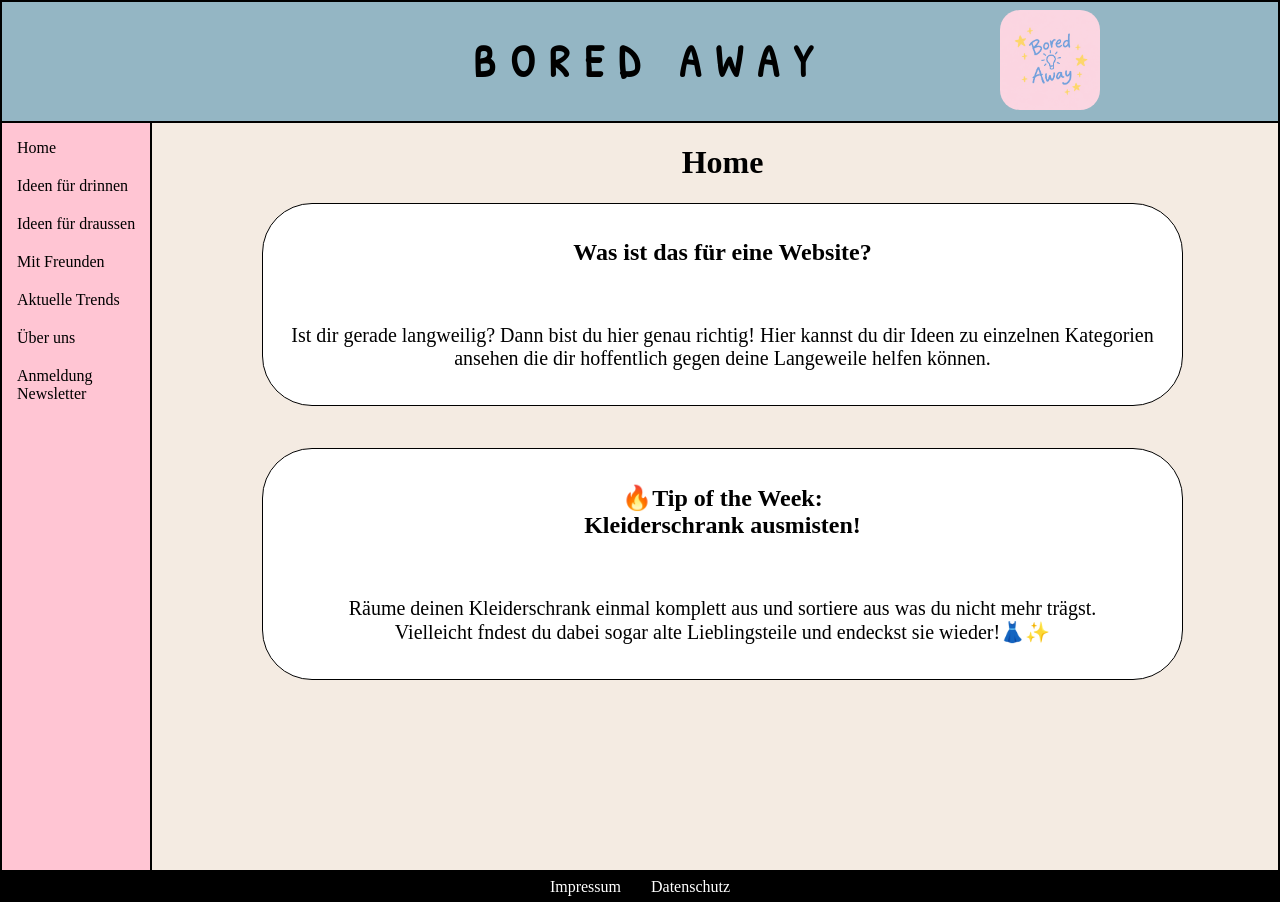
<file: index.html>
<!DOCTYPE html>
<html lang="de">

<head>
    <meta charset="UTF-8">
    <meta name="viewport" content="width=device-width, initial-scale=1.0">

    <link rel="icon" type="image/x-icon" href="Logo.png">

    <link rel="preconnect" href="https://fonts.googleapis.com">
    <link rel="preconnect" href="https://fonts.gstatic.com" crossorigin>
    <link href="https://fonts.googleapis.com/css2?family=Chewy&family=Molle:ital@1&family=Patrick+Hand&display=swap"
        rel="stylesheet">

    <link rel="stylesheet" href="CSS-Sheets/style.css">
    <link rel="stylesheet" href="/CSS-Sheets/style.css">
    <link rel="stylesheet" href="CSS-Sheets/media.css">
    <title>BoredAway</title>
</head>

<body>
    <div>
        <div class="container">

            <header class="header items">
                <h1 class="title" >BORED AWAY</h1>
                <img class ="img" src="Logo.png" alt="Logo von unserer Website."/>
            </header>
            <nav class="nav items">
                <div>
                    <p><a href="index.html">Home</a></p>
                </div>

                <div>
                    <p><a href="inside.html">Ideen für drinnen</a></p>
                </div>
                <div>
                    <p><a href="outside.html">Ideen für draussen</a></p>
                </div>
                <div>
                    <p><a href="friends.html">Mit Freunden</a></p>
                </div>
                <div>
                    <p><a href="trends.html">Aktuelle Trends</a></p>
                </div>
                <div>
                    <a href="about-us.html">Über uns</a></p>
                </div>

                <div>
                    <p><a href="formular.html">Anmeldung Newsletter</a></p>
                </div>
            </nav>

            <main class="main items">
                <h1>Home </h1>
                <p></p>
       
                <div class="tipp-container">
                    <div class="tipp first">
                        <h2>Was ist das für eine Website?</h2><br>
                        <p>Ist dir gerade langweilig? Dann bist du hier genau richtig! Hier kannst du dir Ideen zu
                            einzelnen Kategorien <br> ansehen die dir hoffentlich gegen deine Langeweile helfen können.
                        </p>
                    </div>

                    <div class="tipp second">
                        <h2>🔥Tip of the Week: <br> Kleiderschrank ausmisten!</h2><br>
                        <p>Räume deinen Kleiderschrank einmal komplett aus und sortiere aus was du nicht mehr trägst.
                            <br> Vielleicht fndest du dabei sogar alte Lieblingsteile und endeckst sie wieder!👗✨
                        </p>
                    </div>

                </div>

              

            </main>

            <footer>
                 <div>
                    <p><a href="impressum.html">Impressum</a></p>
                </div>
                <div>
                    <p><a href="datenschutz.html">Datenschutz</a></p>
                </div>
            </footer>

        </div>

    </div>


</body>

</html>
</file>
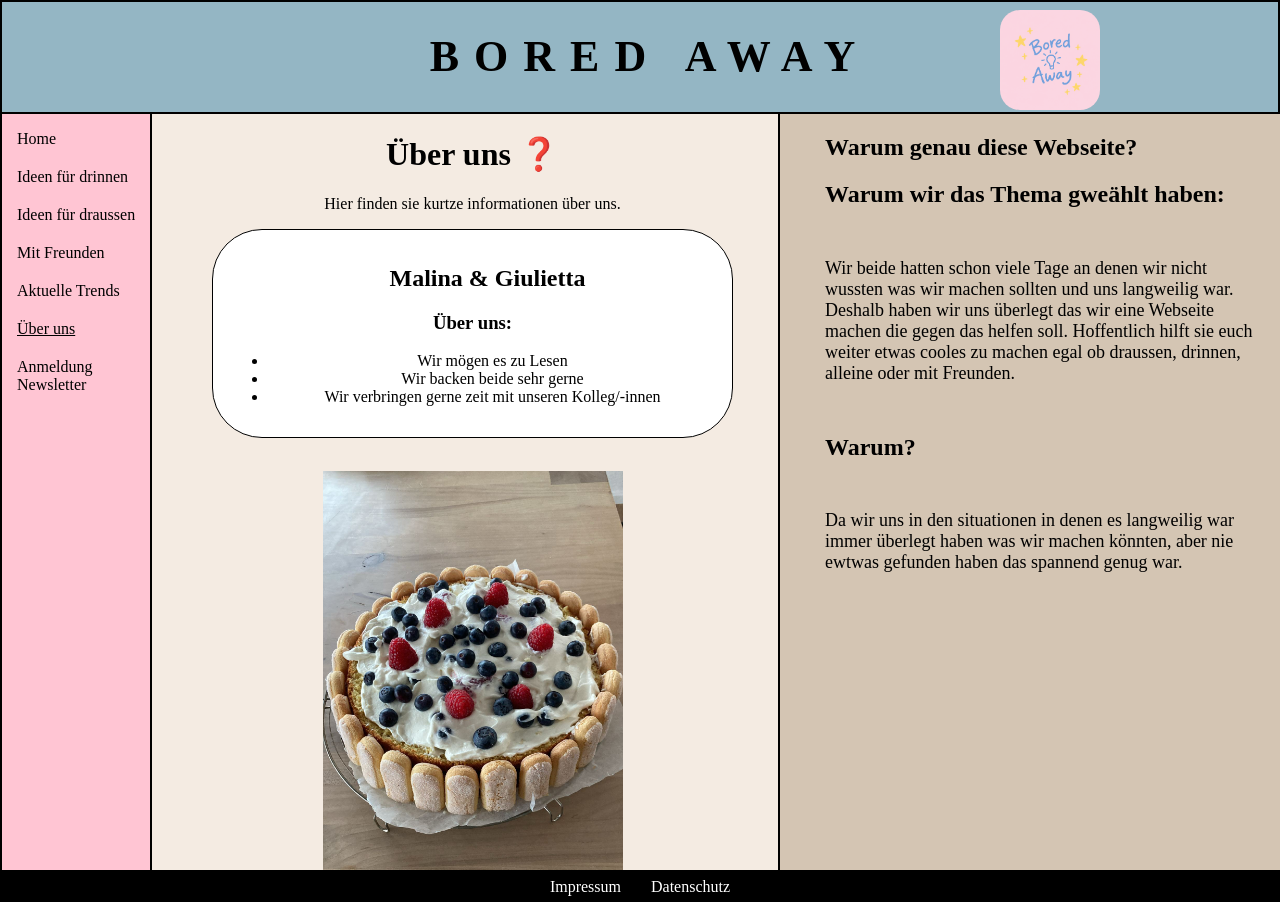
<file: about-us.html>
<!DOCTYPE html>
<html lang="de">

<head>
    <meta charset="UTF-8">
    <meta name="viewport" content="width=device-width, initial-scale=1.0">

    <link rel="icon" type="image/x-icon" href="Logo.png">

    <link rel="stylesheet" href="CSS-Sheets/style.css">
    <link rel="stylesheet" href="CSS-Sheets/about-us.css">
    <link rel="stylesheet" href="CSS-Sheets/media.css">
    <title>BoredAway</title>
</head>

<body>
    <div>
        <div class="container">

            <header class="header items">
                <h1 class="title">BORED AWAY</h1>
<img class ="img" src="Logo.png" alt="Logo von unserer Website."/>
            </header>
            <nav class="nav items">
                <div>
                    <p><a href="index.html">Home</a></p>
                </div>

                <div>
                    <p><a href="inside.html">Ideen für drinnen</a></p>
                </div>
                <div>
                    <p><a href="outside.html">Ideen für draussen</a></p>
                </div>
                <div>
                    <p><a href="friends.html">Mit Freunden</a></p>
                </div>
                <div>
                    <p><a href="trends.html">Aktuelle Trends</a></p>
                </div>
                <div class="aboutus">
                    <a href="about-us.html">Über uns</a></p>
                </div>

                <div>
                <p><a href="formular.html">Anmeldung Newsletter</a></p>
            </div>
            </nav>

            <main class="main items">
                <h1>Über uns ❓</h1>
                <p>Hier finden sie kurtze informationen über uns.</p>

                <div class="tipp-container">
                    <div class="tipp first">
                        <h2>Malina & Giulietta</h2>
                        <h3>Über uns:</h3>
                        <ul>
                            <li>Wir mögen es zu Lesen</li>
                            <li>Wir backen beide sehr gerne</li>
                            <li>Wir verbringen gerne zeit mit unseren Kolleg/-innen</li>
                        </ul>
                    </div>
                    <img src="Cake.jpeg" alt="Bild eines Selbergebackem Kuchens">

                </div>

            </main>
            <footer >
                <div>
                    <p><a href="impressum.html">Impressum</a></p>
                </div>
                <div>
                    <p><a href="datenschutz.html">Datenschutz</a></p>
                </div>
            </footer>

            <aside class="aside">
                <h1>Warum genau diese Webseite?</h1>
                <h2>Warum wir das Thema gweählt haben:</h2>
                <p>Wir beide hatten schon viele Tage an denen wir nicht wussten was wir machen sollten und uns
                    langweilig war.
                    Deshalb haben wir uns überlegt das wir eine Webseite machen die gegen das helfen soll.
                    Hoffentlich hilft sie euch weiter etwas cooles zu machen egal ob draussen, drinnen, alleine oder mit
                    Freunden.</p>
                <h2>Warum?</h2>
                <p>Da wir uns in den situationen in denen es langweilig war immer überlegt haben was wir machen könnten, aber nie ewtwas gefunden haben das spannend genug war.</p>
            </aside>

        </div>

    </div>

</body>

</html>
</file>
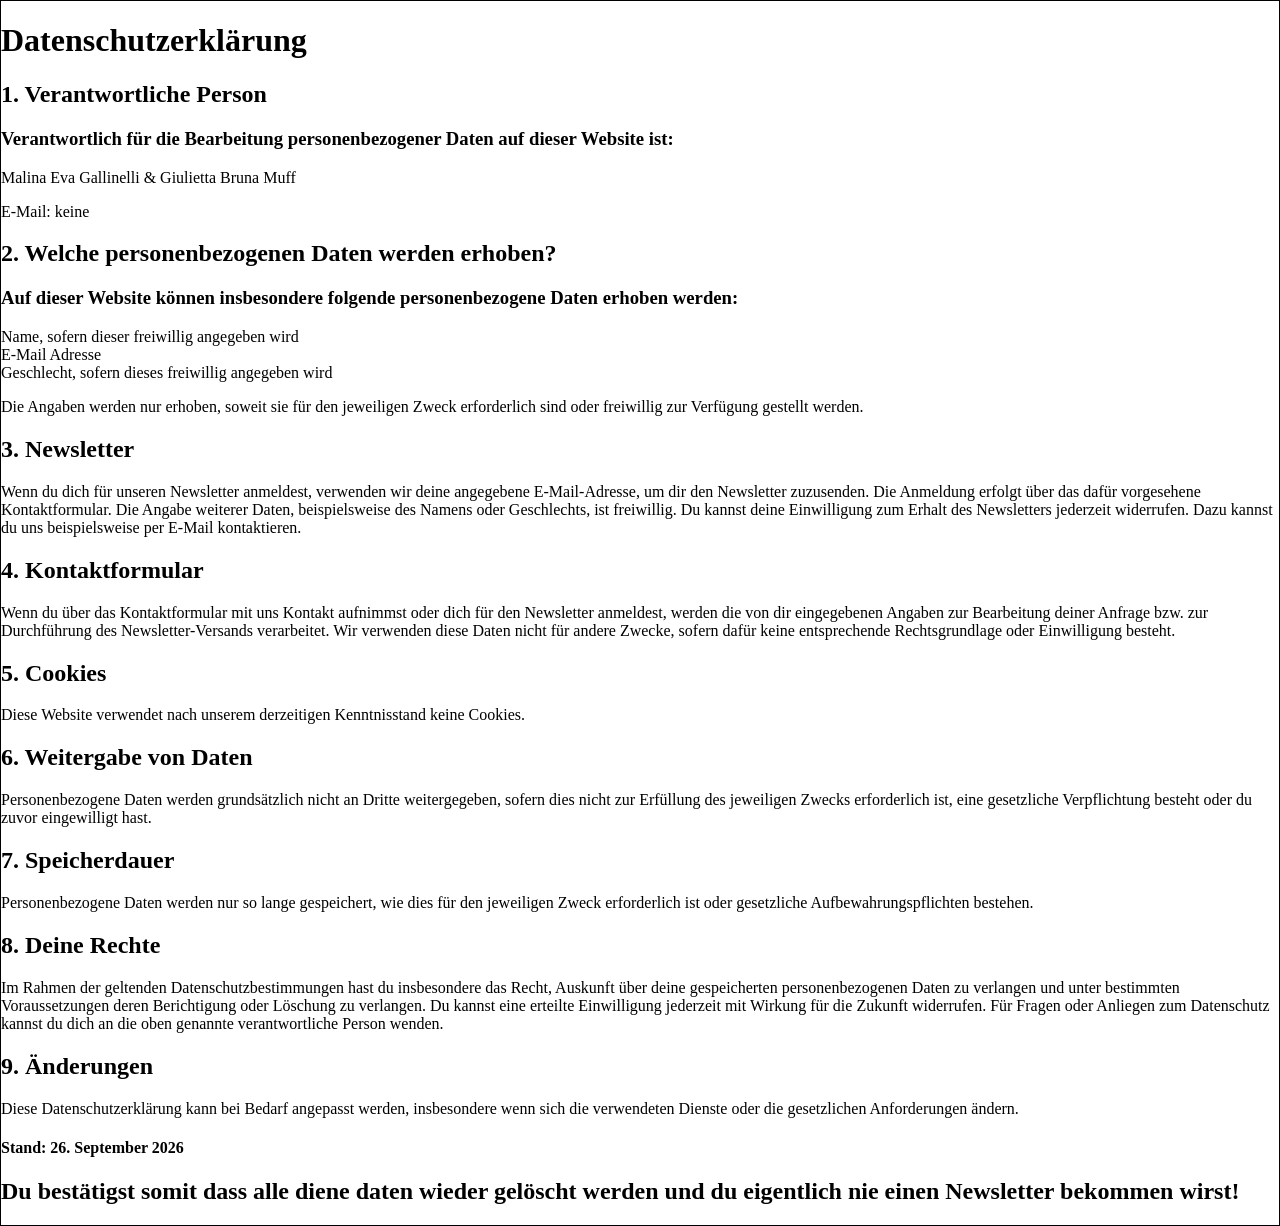
<file: datenschutz.html>
<!DOCTYPE html>
<html lang="de">

<head>
    <meta charset="UTF-8">
    <meta name="viewport" content="width=device-width, initial-scale=1.0">

    <link rel="icon" type="image/x-icon" href="Logo.png">

    <link rel="stylesheet" href="CSS-Sheets/style.css">
    <link rel="stylesheet" href="">
    <link rel="stylesheet" href="CSS-Sheets/media.css">
    <title>Document</title>
</head>

<body>
    <h1>Datenschutzerklärung</h1>

    <h2>1. Verantwortliche Person</h2>

    <h3>Verantwortlich für die Bearbeitung personenbezogener Daten auf dieser Website ist:</h3>
    Malina Eva Gallinelli & Giulietta Bruna Muff
    <p>E-Mail: keine</p>

    <h2>2. Welche personenbezogenen Daten werden erhoben?</h2>

    <h3>Auf dieser Website können insbesondere folgende personenbezogene Daten erhoben werden:</h3>


    Name, sofern dieser freiwillig angegeben wird <br>
    E-Mail Adresse <br>
    Geschlecht, sofern dieses freiwillig angegeben wird <br>

    <p>Die Angaben werden nur erhoben, soweit sie für den jeweiligen Zweck erforderlich sind oder freiwillig zur
        Verfügung gestellt werden.</p>

    <h2>3. Newsletter</h2>

    Wenn du dich für unseren Newsletter anmeldest, verwenden wir deine angegebene E-Mail-Adresse, um dir den Newsletter
    zuzusenden.

    Die Anmeldung erfolgt über das dafür vorgesehene Kontaktformular. Die Angabe weiterer Daten, beispielsweise des
    Namens oder Geschlechts, ist freiwillig.

    Du kannst deine Einwilligung zum Erhalt des Newsletters jederzeit widerrufen. Dazu kannst du uns beispielsweise per
    E-Mail kontaktieren.

    <h2>4. Kontaktformular</h2>

    Wenn du über das Kontaktformular mit uns Kontakt aufnimmst oder dich für den Newsletter anmeldest, werden die von
    dir eingegebenen Angaben zur Bearbeitung deiner Anfrage bzw. zur Durchführung des Newsletter-Versands verarbeitet.

    Wir verwenden diese Daten nicht für andere Zwecke, sofern dafür keine entsprechende Rechtsgrundlage oder
    Einwilligung besteht.

    <h2>5. Cookies</h2>
    Diese Website verwendet nach unserem derzeitigen Kenntnisstand keine Cookies.

    <h2>6. Weitergabe von Daten</h2>

    Personenbezogene Daten werden grundsätzlich nicht an Dritte weitergegeben, sofern dies nicht zur Erfüllung des
    jeweiligen Zwecks erforderlich ist, eine gesetzliche Verpflichtung besteht oder du zuvor eingewilligt hast.

    <h2>7. Speicherdauer</h2>

    Personenbezogene Daten werden nur so lange gespeichert, wie dies für den jeweiligen Zweck erforderlich ist oder
    gesetzliche Aufbewahrungspflichten bestehen.

    <h2>8. Deine Rechte</h2>

    Im Rahmen der geltenden Datenschutzbestimmungen hast du insbesondere das Recht, Auskunft über deine gespeicherten
    personenbezogenen Daten zu verlangen und unter bestimmten Voraussetzungen deren Berichtigung oder Löschung zu
    verlangen.

    Du kannst eine erteilte Einwilligung jederzeit mit Wirkung für die Zukunft widerrufen.

    Für Fragen oder Anliegen zum Datenschutz kannst du dich an die oben genannte verantwortliche Person wenden.

    <h2>9. Änderungen</h2>

    Diese Datenschutzerklärung kann bei Bedarf angepasst werden, insbesondere wenn sich die verwendeten Dienste oder die
    gesetzlichen Anforderungen ändern.

    <p>
    <h4>Stand: 26. September 2026</h4>
    </p>
    </p>
    <p>
    <h2>Du bestätigst somit dass alle diene daten wieder gelöscht werden und du eigentlich nie einen Newsletter bekommen
        wirst!</h2>
    </p>


</body>

</html>
</file>
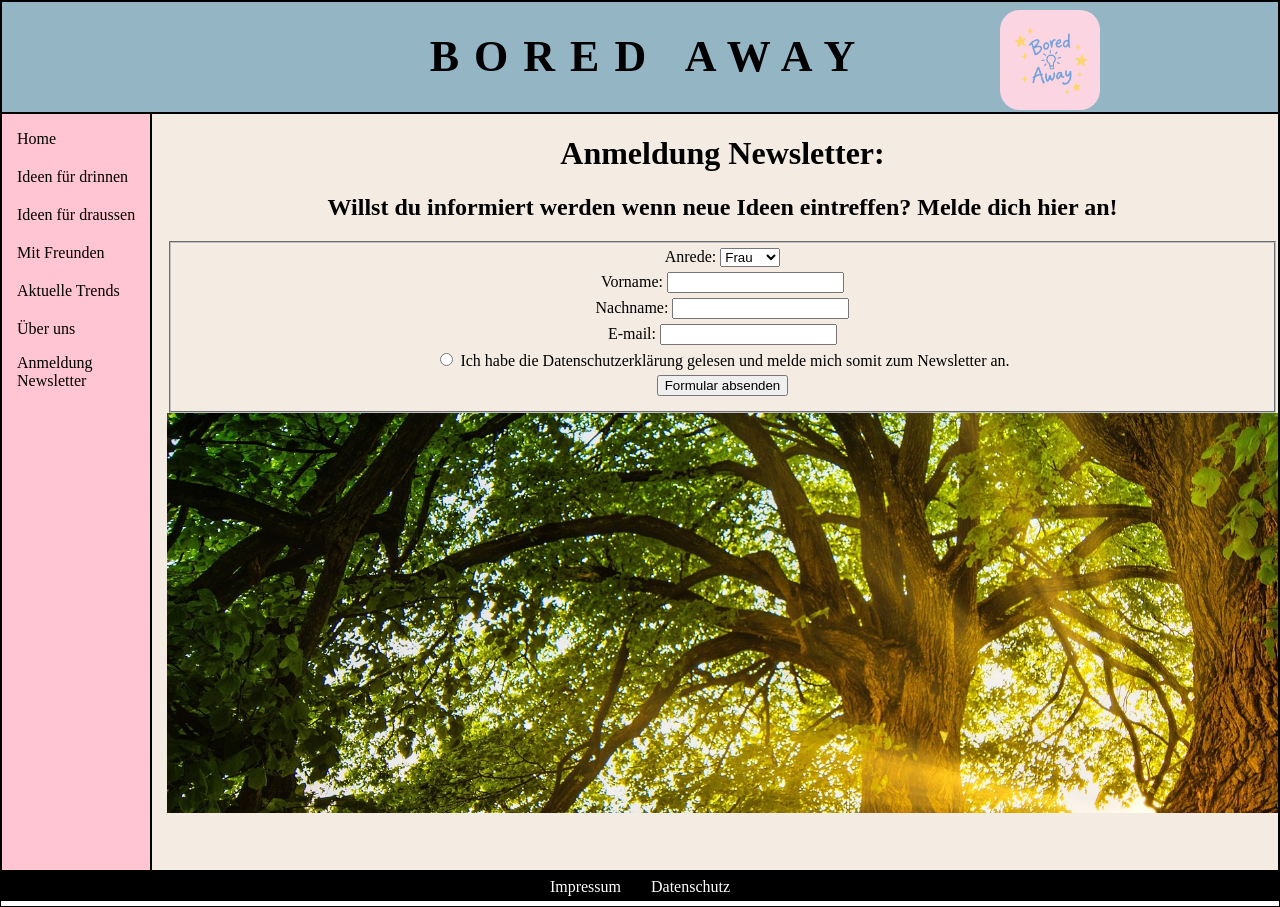
<file: formular.html>
<!DOCTYPE html>
<html lang="de">

<head>
    <meta charset="UTF-8">
    <meta name="viewport" content="width=device-width, initial-scale=1.0">

    <link rel="icon" type="image/x-icon" href="Logo.png">

    <link rel="stylesheet" href="CSS-Sheets/style.css">
    <link rel="stylesheet" href="CSS-Sheets/media.css">
    <link rel="stylesheet" href="CSS-Sheets/formular.css">

    <title>Formular</title>
</head>

<body>

 


    <div class="container">

        <header class="header items">
            <h1 class="title">BORED AWAY</h1>
            <img class ="img" src="Logo.png" alt="Logo von unserer Website."/>
        </header>

        <nav class="nav items">
            <div>
                <p><a href="index.html">Home</a></p>
            </div>

            <div>
                <p><a href="inside.html">Ideen für drinnen</a></p>
            </div>
            <div>
                <p><a href="outside.html">Ideen für draussen</a></p>
            </div>
            <div>
                <p><a href="friends.html">Mit Freunden</a></p>
            </div>
            <div>
                <p><a href="trends.html">Aktuelle Trends</a></p>
            </div>
            <div class="aboutus">
                <a href="about-us.html">Über uns</a>
            </div>

              <div>
                    <p><a href="formular.html">Anmeldung Newsletter</a></p>
                </div>
        </nav>

        <main class="main items">
            <form action="https://blj-ict-bz.ch/formlog/" method="post">
                <h1>Anmeldung Newsletter:</h1>
                <h2>Willst du informiert werden wenn neue Ideen eintreffen? Melde dich hier an!</h2>
                <fieldset>
                    <div>

            <div class ="anrede">
            <label for="anrede">Anrede:</label>
            <select name="Anrede">
                <option value="Frau">Frau</option>
                <option value="Herr">Herr</option>
                <option value="Divers">Divers</option>
            </select>
            </div>



                         <div class="Vorname">
                           <label for="Vorname">Vorname:</label>
                           <input type="text" name="Vorname" id="Vorname" required>
                        </div>

                        <div class="Nachname">
                           <label for="Nachname">Nachname:</label>
                           <input type="text" name="Nachname" id="Nachname">
                        </div>


                         <div class="email">
                         <label for="email">E-mail:</label>
                          <input type="email" name="mail" id="email" required>
                          </div>


                           <div class="form-group">
                              <input type="radio" name="newsletter_agree" id="agree_dsgvo" value="yes" required>
                              <label for="agree_dsgvo">
                              Ich habe die <a class="data" href="datenschutz.html">Datenschutzerklärung</a> gelesen und melde mich somit zum Newsletter an.
                              </label>
                           </div>


                              <div >
         <button class="button" type="submit">Formular absenden</button>
         </div>


         </form>

                        </div>


                </fieldset>

                <img src="natur.jpg" alt="Ein Bild der Natur" class="nature">

        </main>
            <footer>
                 <div>
                    <p><a href="impressum.html">Impressum</a></p>
                </div>
                <div>
                    <p><a href="datenschutz.html">Datenschutz</a></p>
                </div>
            </footer>


    </div>
</body>

</html>
</file>
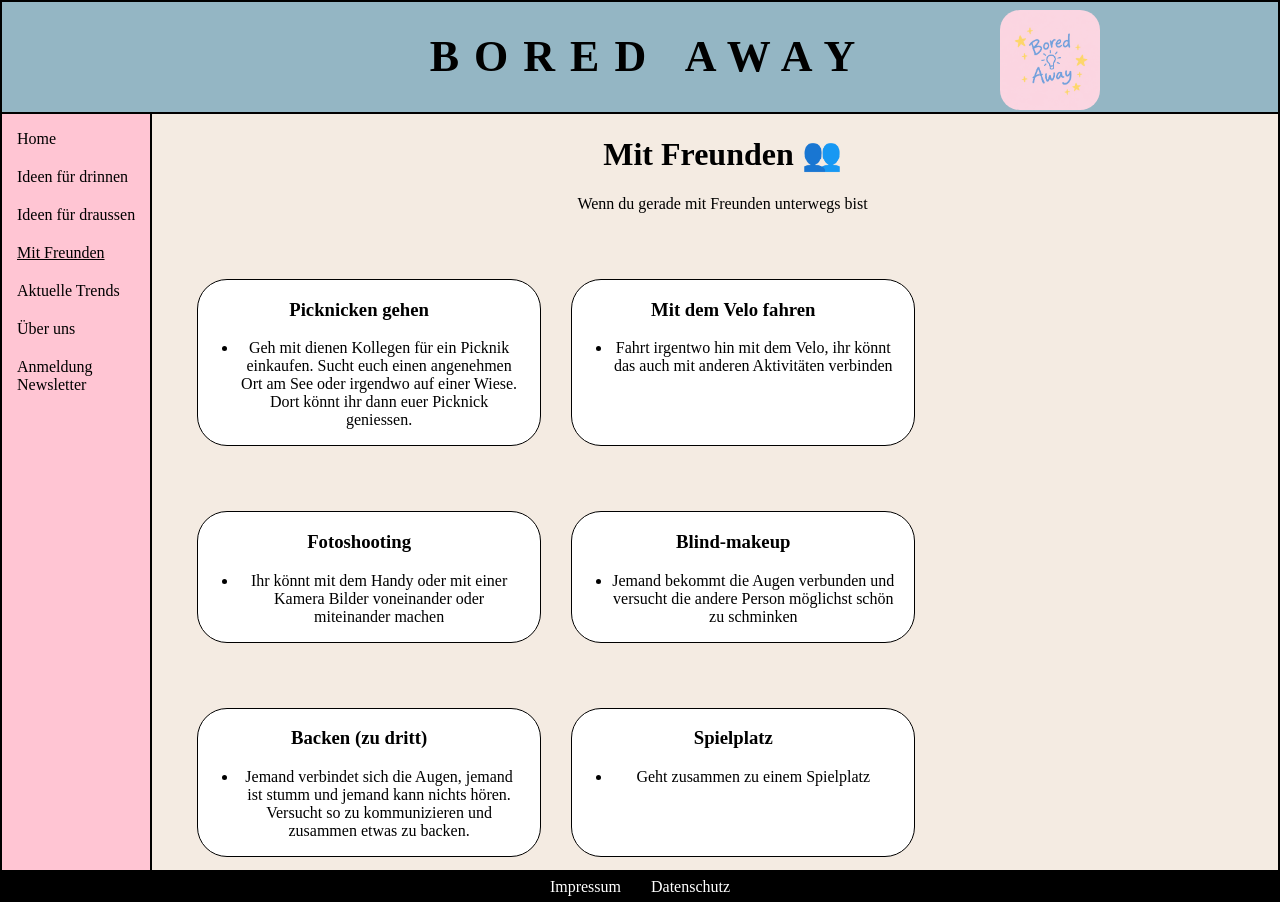
<file: friends.html>
<!DOCTYPE html>
<html lang="de">

<head>
    <meta charset="UTF-8">
    <meta name="viewport" content="width=device-width, initial-scale=1.0">
    
    <link rel="icon" type="image/x-icon" href="Logo.png">

    <link rel="stylesheet" href="CSS-Sheets/style.css">
    <link rel="stylesheet" href="CSS-Sheets/friends.css">
    <link rel="stylesheet" href="CSS-Sheets/media.css">
    <title>BoredAway</title>
</head>

<body>
    <div>
        <div class="container">

            <header class="header items">
                <h1 class="title">BORED AWAY</h1>
                <img class ="img" src="Logo.png" alt="Logo von unserer Website."/>
            </header>
            <nav class="nav items">
                <div>
                    <p><a href="index.html">Home</a></p>
                </div>

                <div>
                    <p><a href="inside.html">Ideen für drinnen</a></p>
                </div>
                <div>
                    <p><a href="outside.html">Ideen für draussen</a></p>
                </div>
                <div class="friends">
                    <p><a href="friends.html">Mit Freunden</a></p>
                </div>
                <div>
                    <p><a href="trends.html">Aktuelle Trends</a></p>
                </div>
                <div>
                    <a href="about-us.html">Über uns</a></p>
                </div>

                <div>
                <p><a href="formular.html">Anmeldung Newsletter</a></p>
            </div>
            </nav>

            <main class="main items">
                <h1>Mit Freunden 👥</h1>
                <p>Wenn du gerade mit Freunden unterwegs bist</p>
                <div class="ideas-container">
                    <div class="ideas">
                        <h3>Picknicken gehen</h3>
                        <ul>
                            <li>Geh mit dienen Kollegen für ein Picknik einkaufen. Sucht euch einen angenehmen Ort am
                                See oder irgendwo auf einer Wiese. Dort könnt ihr dann euer Picknick geniessen.</li>
                        </ul>

                    </div>

                    <div class="ideas">
                        <h3>Mit dem Velo fahren</h3>
                        <ul>
                            <li>Fahrt irgentwo hin mit dem Velo, ihr könnt das auch mit anderen Aktivitäten verbinden
                            </li>
                        </ul>

                    </div>

                    <div class="ideas">
                        <h3>Fotoshooting</h3>
                        <ul>
                            <li>Ihr könnt mit dem Handy oder mit einer Kamera Bilder voneinander oder miteinander machen
                            </li>
                        </ul>

                    </div>

                    <div class="ideas">
                        <h3>Blind-makeup</h3>
                        <ul>
                            <li>Jemand bekommt die Augen verbunden und versucht die andere Person möglichst schön zu
                                schminken</li>
                        </ul>

                    </div>

                    <div class="ideas">
                        <h3>Backen (zu dritt)</h3>
                        <ul>
                            <li>Jemand verbindet sich die Augen, jemand ist stumm und jemand kann nichts hören. Versucht
                                so zu kommunizieren und zusammen etwas zu backen.</li>
                        </ul>

                    </div>

                    <div class="ideas">
                        <h3>Spielplatz</h3>
                        <ul>
                            <li>Geht zusammen zu einem Spielplatz</li>
                        </ul>

                    </div>

                    <div class="ideas">
                        <h3>Zeitkapsel machen</h3>
                        <ul>
                            <li>Macht jeweils eine Zeitkapsel mit Fotos, Texten etc. Irgentwann findet man diese wieder
                                und kann sich zurückerinnern.</li>
                        </ul>

                    </div>

                    <div class="ideas">
                        <h3>Wandern gehen</h3>
                        <ul>
                            <li>Sucht eine Wanderroute aus und geht wandern</li>
                        </ul>

                    </div>

                    <div class="ideas">
                        <h3>Schwimmen gehen</h3>
                        <ul>
                            <li>Geht an den See oder ins Hallenbad schwimmen</li>
                        </ul>

                    </div>

                    <div class="ideas">
                        <h3>Tanzchoreo einstudieren</h3>
                        <ul>
                            <li>Sucht euch ein Lied aus und erfindet dazu einen Tanz</li>
                        </ul>

                    </div>

                    <div class="ideas">
                        <h3>Spielen</h3>
                        <ul>
                            <li>Spielt ein Karten- oder Brettspiel</li>
                        </ul>

                    </div>

                    <div class="ideas">
                        <h3>Nicht lachen challenge</h3>
                        <ul>
                            <li>Nimmt Wasser in den Mund und versucht euch gegenseitig zum lachen zu bringen</li>
                        </ul>

                    </div>

                    <div class="ideas">
                        <h3>Film Marathon</h3>
                        <ul>
                            <li>Schaut zusammen eine Filmreihe durch und macht es euch gemütlich (Twilight, Hunger
                                Games)</li>
                        </ul>

                    </div>

                    <div class="ideas">
                        <h3>Ping-Pong spielen</h3>
                        <ul>
                            <li>Nehmt Ping-Pong Schläger und geht zusammen spielen</li>
                        </ul>

                    </div>

                    <div class="ideas">
                        <h3>Real-life among us</h3>
                        <ul>
                            <li>Spielt das Spiel among us im echten Leben</li>
                        </ul>

                    </div>
                </div>




            </main>

            <footer>
                 <div>
                    <p><a href="impressum.html">Impressum</a></p>
                </div>
                <div>
                    <p><a href="datenschutz.html">Datenschutz</a></p>
                </div>
            </footer>

        </div>

    </div>

</body>

</html>
</file>
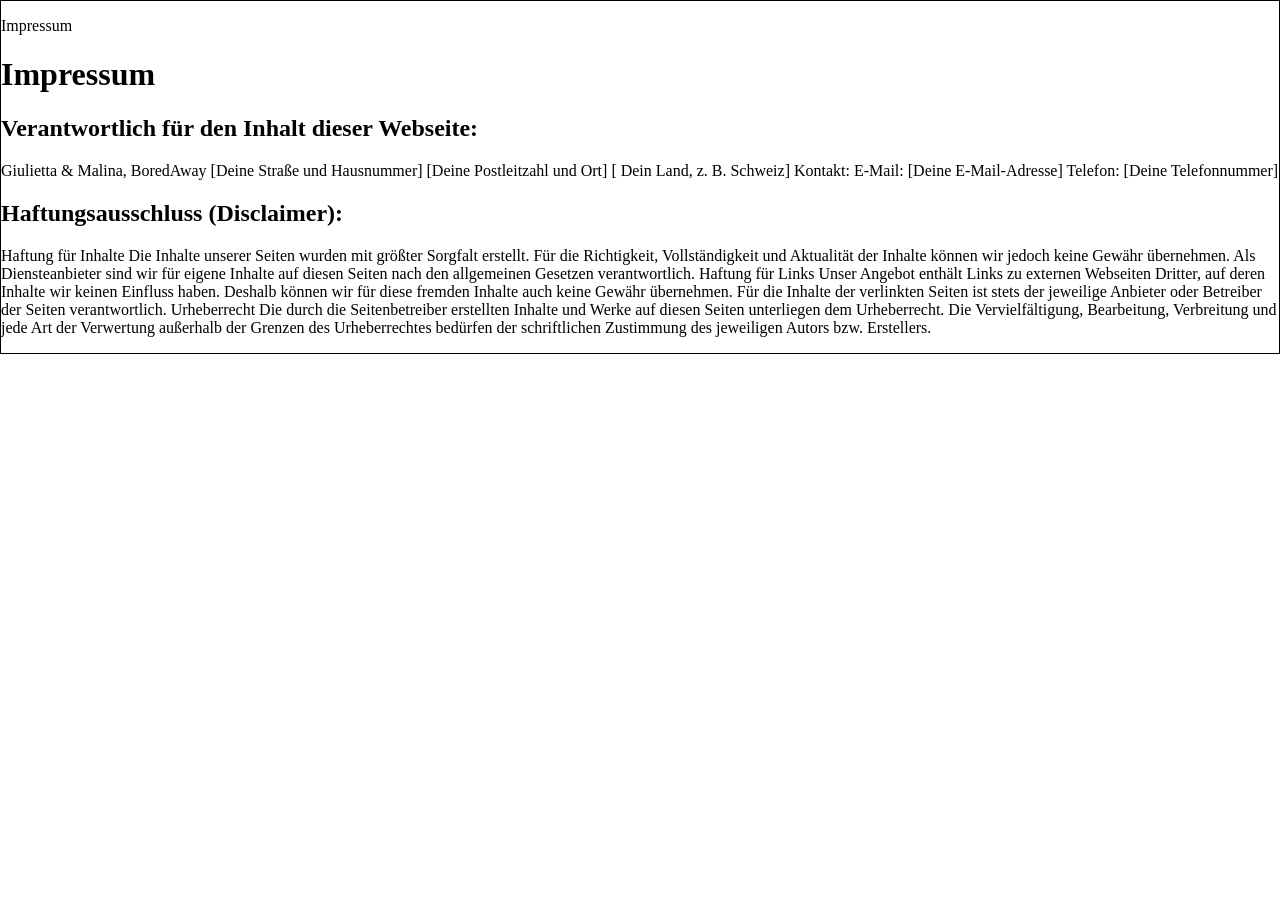
<file: impressum.html>
<!DOCTYPE html>
<html lang="de">
<head>
    <meta charset="UTF-8">
    <meta name="viewport" content="width=device-width, initial-scale=1.0">
    
    <link rel="icon" type="image/x-icon" href="Logo.png">

    <link rel="stylesheet" href="CSS-Sheets/style.css">
    <link rel="stylesheet" href="CSS-Sheets">
    <link rel="stylesheet" href="CSS-Sheets/media.css">
    <title>Impressum</title>
</head>
<body>
    
<div>
   <p><a href="impressum.html">Impressum</a></p>
 </div>

<p> <h1>Impressum</h1>
    <h2>Verantwortlich für den Inhalt dieser Webseite: </h2>
    Giulietta & Malina, BoredAway 

    [Deine Straße und Hausnummer] 
    [Deine Postleitzahl und Ort] [
    Dein Land, z. B. Schweiz] 
    Kontakt: 
    E-Mail: [Deine E-Mail-Adresse] 
    Telefon: [Deine Telefonnummer] 
    
    <h2>Haftungsausschluss (Disclaimer):</h2>
    Haftung für Inhalte Die Inhalte unserer Seiten wurden mit größter Sorgfalt erstellt. 
    Für die Richtigkeit, Vollständigkeit und Aktualität der Inhalte können wir jedoch keine Gewähr übernehmen.
    Als Diensteanbieter sind wir für eigene Inhalte auf diesen Seiten nach den allgemeinen Gesetzen verantwortlich. 
    Haftung für Links Unser Angebot enthält Links zu externen Webseiten Dritter, auf deren Inhalte wir keinen Einfluss haben. 
    Deshalb können wir für diese fremden Inhalte auch keine Gewähr übernehmen. Für die Inhalte der verlinkten Seiten ist stets der jeweilige Anbieter oder Betreiber der Seiten verantwortlich. 
    Urheberrecht Die durch die Seitenbetreiber erstellten Inhalte und Werke auf diesen Seiten unterliegen dem Urheberrecht. 
    Die Vervielfältigung, Bearbeitung, Verbreitung und jede Art der Verwertung außerhalb der Grenzen des Urheberrechtes bedürfen der schriftlichen Zustimmung des jeweiligen Autors bzw. Erstellers.</p>
</body>
</html>
</file>
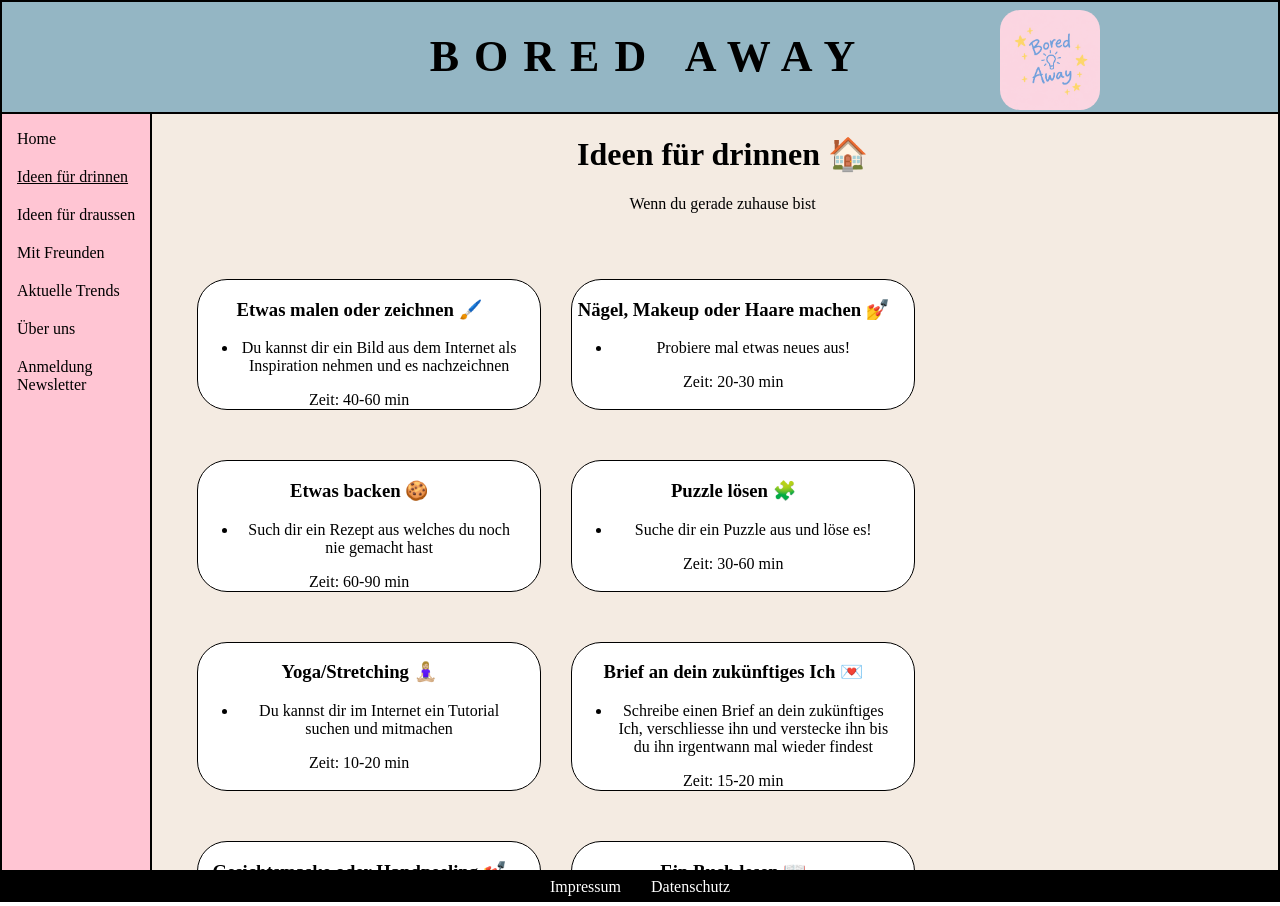
<file: inside.html>
<!DOCTYPE html>
<html lang="de">

<head>
    <meta charset="UTF-8">
    <meta name="viewport" content="width=device-width, initial-scale=1.0">
    
    <link rel="icon" type="image/x-icon" href="Logo.png">

    <link rel="stylesheet" href="CSS-Sheets/style.css">
    <link rel="stylesheet" href="CSS-Sheets/inside.css">
    <link rel="stylesheet" href="CSS-Sheets/media.css">
    <title>BoredAway</title>
</head>

<body>
    <div>
        <div class="container">

            <header class="header items">
                <h1 class="title">BORED AWAY</h1>
                <img class ="img" src="Logo.png" alt="Logo von unserer Website."/>
            </header>
            <nav class="nav items">
                <div>
                    <p><a href="index.html">Home</a></p>
                </div>
                <div class="inside">
                    <p><a href="inside.html">Ideen für drinnen</a></p>
                </div>
                <div>
                    <p><a href="outside.html">Ideen für draussen</a></p>
                </div>
                <div>
                    <p><a href="friends.html">Mit Freunden</a></p>
                </div>
                <div>
                    <p><a href="trends.html">Aktuelle Trends</a></p>
                </div>
                <div>
                    <a href="about-us.html">Über uns</a></p>
                </div>

                <div>
                <p><a href="formular.html">Anmeldung Newsletter</a></p>
            </div>
            </nav>

            <main class="main items">
                <h1>Ideen für drinnen 🏠</h1>
                <p>Wenn du gerade zuhause bist</p>

                <div class="ideas-container">

                     <div class="ideas">
                        <h3>Etwas malen oder zeichnen 🖌️</h3>
                        <ul>
                            <li>Du kannst dir ein Bild aus dem Internet als Inspiration nehmen und es nachzeichnen</li>
                        </ul>
                        <div class="angaben">
                            <span class="tag">Zeit:</span>
                            <span class="tag time">40-60 min</span>
                        </div>
                    </div>

                     <div class="ideas">
                        <h3>Nägel, Makeup oder Haare machen 💅</h3>
                        <ul>
                            <li>Probiere mal etwas neues aus!</li>
                        </ul>
                        <div class="angaben">
                            <span class="tag">Zeit:</span>
                            <span class="tag time">20-30 min</span>
                        </div>
                    </div>
                    
                     <div class="ideas">
                        <h3>Etwas backen 🍪</h3>
                        <ul>
                            <li>Such dir ein Rezept aus welches du noch nie gemacht hast</li>
                        </ul>
                        <div class="angaben">
                            <span class="tag">Zeit:</span>
                            <span class="tag time">60-90 min</span>
                        </div>
                    </div>

                     <div class="ideas">
                        <h3>Puzzle lösen 🧩</h3>
                        <ul>
                            <li>Suche dir ein Puzzle aus und löse es!</li>
                        </ul>
                        <div class="angaben">
                            <span class="tag">Zeit:</span>
                            <span class="tag time">30-60 min</span>
                        </div>
                    </div>

                     <div class="ideas">
                        <h3>Yoga/Stretching 🧘🏼‍♀️</h3>
                        <ul>
                            <li>Du kannst dir im Internet ein Tutorial suchen und mitmachen</li>
                        </ul>
                        <div class="angaben">
                            <span class="tag">Zeit:</span>
                            <span class="tag time">10-20 min</span>
                        </div>
                    </div>

                     <div class="ideas">
                        <h3>Brief an dein zukünftiges Ich 💌</h3>
                        <ul>
                            <li>Schreibe einen Brief an dein zukünftiges Ich, verschliesse ihn und verstecke ihn bis du ihn irgentwann mal wieder findest</li>
                        </ul>
                        <div class="angaben">
                            <span class="tag">Zeit:</span>
                            <span class="tag time">15-20 min</span>
                        </div>
                    </div>

                     <div class="ideas">
                        <h3>Gesichtsmaske oder Handpeeling 💅</h3>
                        <ul>
                            <li>Benutze gekaufte oder mache dir selber welche</li>
                        </ul>
                        <div class="angaben">
                            <span class="tag">Zeit:</span>
                            <span class="tag time">10-15 min</span>
                        </div>
                    </div>

                     <div class="ideas">
                        <h3>Ein Buch lesen 📖</h3>
                        <ul>
                            <li>Fange ein neues Buch an oder lies an dein altes weiter</li>
                        </ul>
                        <div class="angaben">
                            <span class="tag">Zeit:</span>
                            <span class="tag time">20-60 min</span>
                        </div>
                    </div>

                     <div class="ideas">
                        <h3>Einen Tanz lernen 💃</h3>
                        <ul>
                            <li>Suche dir einen Tanz aus (z.B auf Tiktok) und lerne ihn</li>
                        </ul>
                        <div class="angaben">
                            <span class="tag">Zeit:</span>
                            <span class="tag time">10-20 min</span>
                        </div>
                    </div>

                     <div class="ideas">
                        <h3>Lernen wie man strickt/häkelt 🧶</h3>
                        <ul>
                            <li>Suche dir eine Anleitung aus im Internet <br> und lets go</li>
                        </ul>
                        <div class="angaben">
                            <span class="tag">Zeit:</span>
                            <span class="tag time">60-90 min</span>
                        </div>
                    </div>

                     <div class="ideas">
                        <h3>Armbänder machen 💍</h3>
                        <ul>
                            <li>Entweder knüpfen oder aus Perlen</li>
                        </ul>
                        <div class="angaben">
                            <span class="tag">Zeit:</span>
                            <span class="tag time">20-30 min</span>
                        </div>
                    </div>

                     <div class="ideas">
                        <h3>Bucket-list fürs Leben schreiben 📋</h3>
                        <ul>
                            <li>Schreibe dir Sachen auf die du in deinem <br> Leben einemal gemacht haben willst</li>
                        </ul>
                        <div class="angaben">
                            <span class="tag">Zeit:</span>
                            <span class="tag time">15-20 min</span>
                        </div>
                    </div>

                     <div class="ideas">
                        <h3>Karaoke 🎤</h3>
                        <ul>
                            <li>Such dir einige Karaoke-Lieder aus und <br> singe mit</li>
                        </ul>
                        <div class="angaben">
                            <span class="tag">Zeit:</span>
                            <span class="tag time">15-20 min</span>
                        </div>
                    </div>

                     <div class="ideas">
                        <h3>Upcycling von alten Kleidern 👗</h3>
                        <ul>
                            <li>Nimm ein altes Kleidungsstück und überlege dir wie <br> du es wieder hübsch machen könntest</li>
                        </ul>
                        <div class="angaben">
                            <span class="tag">Zeit:</span>
                            <span class="tag time">20-40 min</span>
                        </div>
                    </div>

                     <div class="ideas">
                        <h3>Sudoku oder Kreuzworträtsel lösen 🧩</h3>
                        <ul>
                            <li>Such dir eines aus und lege los</li>
                        </ul>
                        <div class="angaben">
                            <span class="tag">Zeit:</span>
                            <span class="tag time">10-20 min</span>
                        </div>
                    </div>

                    <div class="ideas">
                            <h3>Live Webcams Anschauen 📹</h3>
                            <ul>
                                <li>Schnapp dir deinen Computer oder dein Handy. Suche online nach "Online Webcams" und klicke auf einen link. Dort findest du ganz viele live Webcams von Ländern. Klicke auf eines und sieh nach was dort gerade so läuft.</li>
                            </ul>
                            <div class="angaben">
                                <span class="tag">Zeit:</span>
                                <span class="tag time">10-20 min</span>
                            </div>
                        </div>
                </div>

            </main>

             <footer>
                 <div>
                    <p><a href="impressum.html">Impressum</a></p>
                </div>
                <div>
                    <p><a href="datenschutz.html">Datenschutz</a></p>
                </div>
            </footer>

        </div>

    </div>

</body>

</html>
</file>
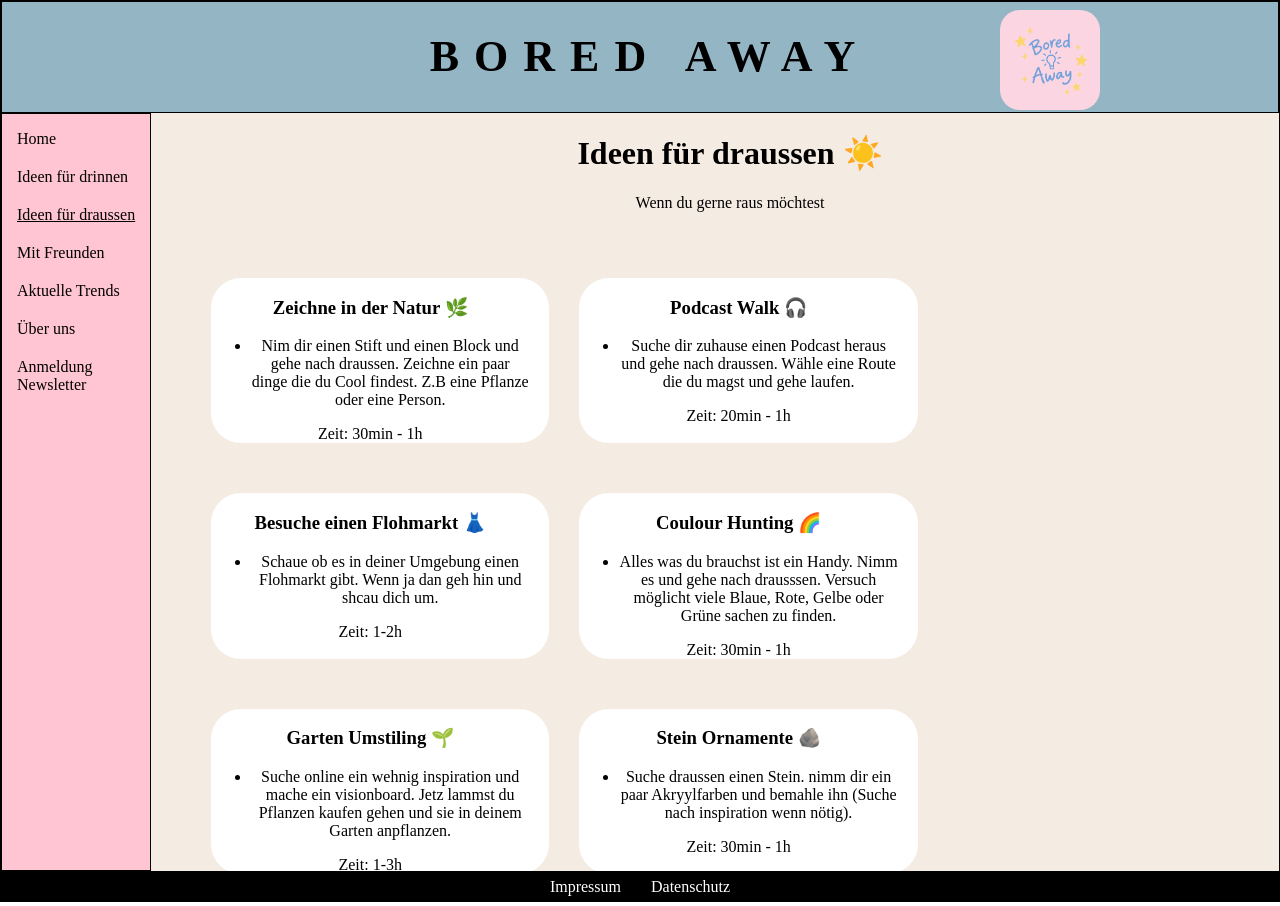
<file: outside.html>
<!DOCTYPE html>
<html lang="de">

<head>
    <meta charset="UTF-8">
    <meta name="viewport" content="width=device-width, initial-scale=1.0">

    <link rel="icon" type="image/x-icon" href="Logo.png">

    <link rel="stylesheet" href="CSS-Sheets/style.css">
    <link rel="stylesheet" href="CSS-Sheets/outside.css">
    <link rel="stylesheet" href="CSS-Sheets/media.css">
    <title>BoredAway</title>
</head>

<body>
    <div>
        <div class="container">

            <header class="header items">
                <h1 class="title">BORED AWAY</h1>
                <img class ="img" src="Logo.png" alt="Logo von unserer Website."/>
            </header>
            <nav class="nav items">
                <div>
                    <p><a href="index.html">Home</a></p>
                </div>

                <div>
                    <p><a href="inside.html">Ideen für drinnen</a></p>
                </div>
                <div class="outside">
                    <p><a href="outside.html">Ideen für draussen</a></p>
                </div>
                <div>
                    <p><a href="friends.html">Mit Freunden</a></p>
                </div>
                <div>
                    <p><a href="trends.html">Aktuelle Trends</a></p>
                </div>
                <div>
                    <a href="about-us.html">Über uns</a></p>
                </div>

                <div>
                    <p><a href="formular.html">Anmeldung Newsletter</a></p>
                </div>
            </nav>

            <main class="main items">

                <main class="main items">
                    <h1>Ideen für draussen ☀️</h1>
                    <p>Wenn du gerne raus möchtest</p>

                    <div class="ideas-container">
                        <div class="ideas">
                            <h3>Zeichne in der Natur 🌿</h3>
                            <ul>
                                <li>Nim dir einen Stift und einen Block und gehe nach draussen. Zeichne ein paar dinge
                                    die du Cool findest. Z.B eine Pflanze oder eine Person.</li>
                            </ul>
                            <div class="angaben">
                                <span class="tag">Zeit:</span>
                                <span class="tag time">30min - 1h</span>
                            </div>
                        </div>

                        <div class="ideas">
                            <h3>Podcast Walk 🎧</h3>
                            <ul>
                                <li>Suche dir zuhause einen Podcast heraus und gehe nach draussen. Wähle eine Route die
                                    du magst und gehe laufen.</li>
                            </ul>
                            <div class="angaben">
                                <span class="tag">Zeit:</span>
                                <span class="tag time">20min - 1h </span>
                            </div>
                        </div>

                        <div class="ideas">
                            <h3>Besuche einen Flohmarkt 👗</h3>
                            <ul>
                                <li>Schaue ob es in deiner Umgebung einen Flohmarkt gibt. Wenn ja dan geh hin und shcau
                                    dich um.</li>
                            </ul>
                            <div class="angaben">
                                <span class="tag">Zeit:</span>
                                <span class="tag time">1-2h</span>
                            </div>
                        </div>

                        <div class="ideas">
                            <h3>Coulour Hunting 🌈</h3>
                            <ul>
                                <li>Alles was du brauchst ist ein Handy. Nimm es und gehe nach drausssen. Versuch
                                    möglicht viele Blaue, Rote, Gelbe oder Grüne sachen zu finden.</li>
                            </ul>
                            <div class="angaben">
                                <span class="tag">Zeit:</span>
                                <span class="tag time">30min - 1h</span>
                            </div>
                        </div>
                        <div class="ideas">
                            <h3>Garten Umstiling 🌱</h3>
                            <ul>
                                <li>Suche online ein wehnig inspiration und mache ein visionboard. Jetz lammst du
                                    Pflanzen kaufen gehen und sie in deinem Garten anpflanzen.</li>
                            </ul>
                            <div class="angaben">
                                <span class="tag">Zeit:</span>
                                <span class="tag time">1-3h</span>
                            </div>
                        </div>

                        <div class="ideas">
                            <h3>Stein Ornamente 🪨 </h3>
                            <ul>
                                <li>Suche draussen einen Stein. nimm dir ein paar Akryylfarben und bemahle ihn
                                    (Suche nach inspiration wenn nötig).</li>
                            </ul>
                            <div class="angaben">
                                <span class="tag">Zeit:</span>
                                <span class="tag time">30min - 1h</span>
                            </div>
                        </div>

                        <div class="ideas">
                            <h3>Nachtwanderung  </h3>
                            <ul>
                                <li>Packe eine Taschnelampe un eine Warme Jacke ein. Gehe nach draussen und wandere auf einen Berg/Hügel, schaue dort die sterne an.</li>
                            </ul>
                            <div class="angaben">
                                <span class="tag">Zeit:</span>
                                <span class="tag time">2-4h</span>
                            </div>
                        </div>

                    </div>
                </main>

            </main>

            <footer>
                <div>
                    <p><a href="impressum.html">Impressum</a></p>
                </div>
                <div>
                    <p><a href="datenschutz.html">Datenschutz</a></p>
                </div>
            </footer>

        </div>

    </div>

</body>

</html>
</file>
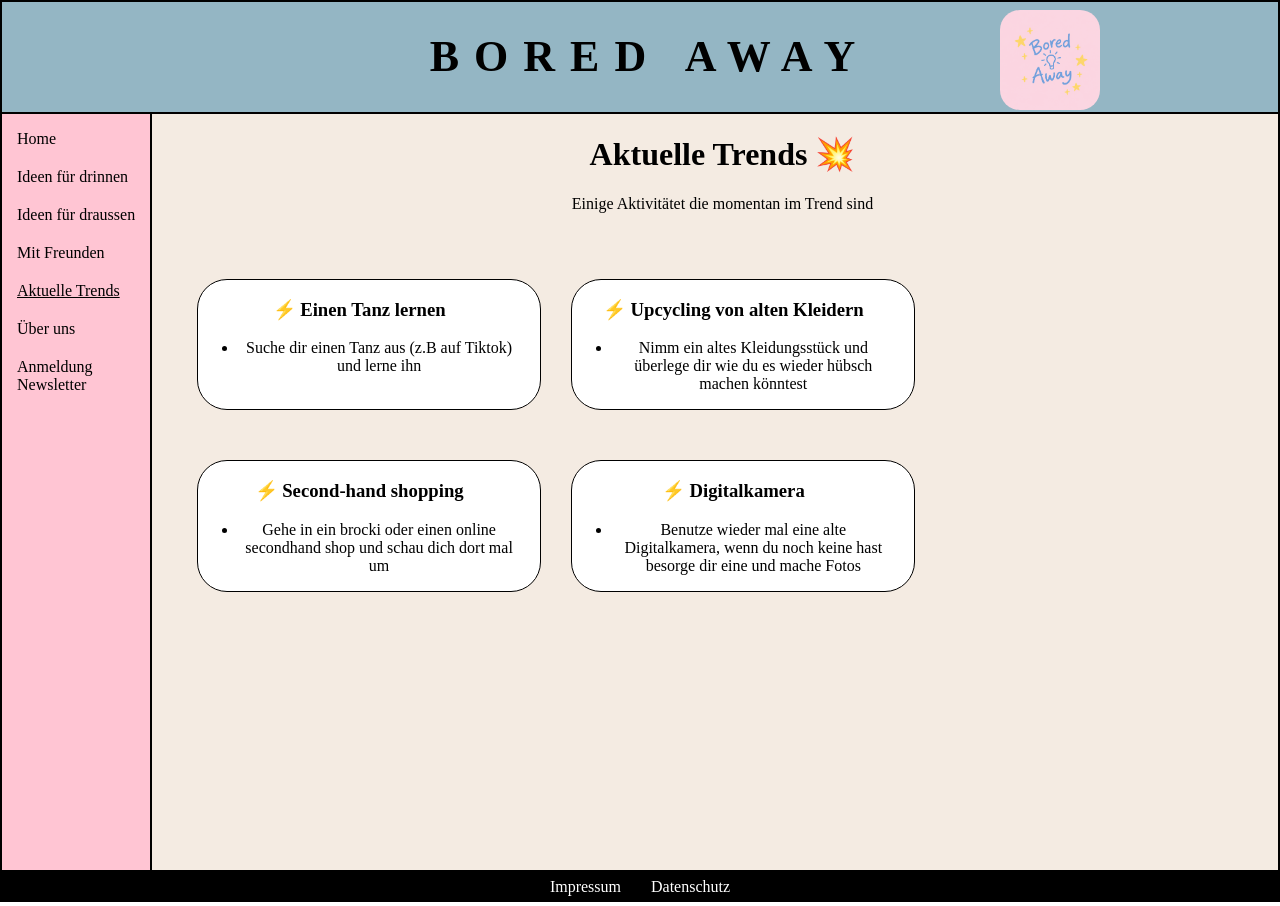
<file: trends.html>
<!DOCTYPE html>
<html lang="de">

<head>
    <meta charset="UTF-8">
    <meta name="viewport" content="width=device-width, initial-scale=1.0">
    
    <link rel="icon" type="image/x-icon" href="Logo.png">

    <link rel="stylesheet" href="CSS-Sheets/trends.css">
    <link rel="stylesheet" href="CSS-Sheets/media.css">
    <link rel="stylesheet" href="CSS-Sheets/style.css">
    <title>BoredAway</title>
</head>


<body>
    <div class="container">

        <header class="header items">
            <h1 class="title">BORED AWAY</h1>
            <img class ="img" src="Logo.png" alt="Logo von unserer Website."/>
        </header>
        <nav class="nav items">
            <div>
                <p><a href="index.html">Home</a></p>
            </div>

            <div>
                <p><a href="inside.html">Ideen für drinnen</a></p>
            </div>
            <div>
                <p><a href="outside.html">Ideen für draussen</a></p>
            </div>
            <div>
                <p><a href="friends.html">Mit Freunden</a></p>
            </div>
            <div class="trends">
                <p><a href="trends.html">Aktuelle Trends</a></p>
            </div>
            <div>
                <a href="about-us.html">Über uns</a></p>
            </div>

            <div>
                <p><a href="formular.html">Anmeldung Newsletter</a></p>
            </div>
        </nav>

        <main class="main items">
            <h1>Aktuelle Trends 💥</h1>
            <p>Einige Aktivitätet die momentan im Trend sind</p>

            <div class="ideas-container">
                <div class="ideas">
                    <h3>⚡ Einen Tanz lernen</h3>
                    <ul>
                        <li>Suche dir einen Tanz aus (z.B auf Tiktok) und lerne ihn</li>
                    </ul>

                </div>

                <div class="ideas">
                    <h3>⚡ Upcycling von alten Kleidern</h3>
                    <ul>
                        <li>Nimm ein altes Kleidungsstück und überlege dir wie du es wieder hübsch machen könntest</li>
                    </ul>

                </div>

                <div class="ideas">
                    <h3>⚡ Second-hand shopping</h3>
                    <ul>
                        <li>Gehe in ein brocki oder einen online secondhand shop und schau dich dort mal um</li>
                    </ul>

                </div>

                <div class="ideas">
                    <h3>⚡ Digitalkamera</h3>
                    <ul>
                        <li>Benutze wieder mal eine alte Digitalkamera, wenn du noch keine hast besorge dir eine und
                            mache Fotos</li>
                    </ul>
                </div>
            </div>
        </main>
        <footer>
                 <div>
                    <p><a href="impressum.html">Impressum</a></p>
                </div>
                <div>
                    <p><a href="datenschutz.html">Datenschutz</a></p>
                </div>
            </footer>
    </div>





</body>

</html>
</file>
<file: CSS-Sheets/style.css>
:root {
    --border: 1px solid black;
}

.container {
    display: grid;
    height: 100vh;

    grid-template-columns: 150px 1fr 100px;
    grid-template-rows: auto 1fr 30px;

    grid-template-areas:
        "header header header"
        "nav main main"
        "footer footer footer"

}

body {
    margin: 0;
    border: var(--border);
}


nav {
    grid-area: nav;
    border: var(--border);
}

main {
    grid-area: main;
    background-color: #F4ebe2;
    padding-left: 15px;
    text-align: center;
    border: var(--border);
    overflow-y: auto;
}

footer {
    display:flex;
    justify-content: center;
    gap:30px;
    grid-area: footer;
    background-color: black;
    color:white; 
    text-align: center;
    border: var(--border);
}

aside {
    grid-area: aside;
    padding-left: 15px;
    border: var(--border);
}

header {
    width: vh;
    padding-left: 20px;
    background-color: rgb(148, 182, 196);
    grid-area: header;

    font-family: Roboto, sans-serif;
    letter-spacing: 15px;
    text-align: center;
    font-weight: bold;
    font-size: 22px;
    border: var(--border);

    .img{
    width:100px;
    border-radius: 20%;
    align-self: flex-start;
}
}

.nav {
    background-color: #FFC5D3;
    width: auto;
    padding-left: 15px;
    border: var(--border);
}

.aside {
    background-color: #D4C5B3  ;
    border: var(--border);
}


.nav p {
    margin-bottom: 20px;

}

.tipp {
    width: 80%;
    height: auto;
    border-radius: 50px;
    background-color: #F4ebe2;
    padding: 15px;
    border: var(--border);
       p{
        font-size:20px;
    }
}

.tipp-container {
    display: flex;
    flex-direction: column;
    justify-content: center;
    align-items: center;
    gap: 20px;
}

.first{
    margin-bottom:2%;
}

a {
    text-decoration: none;
    color: black;
}

a:hover{
    color: rgb(186, 104, 118);
}

footer a {
    position:relative;
    top:-10px;
    color: white;
    text-decoration: none;
}

.home{
     text-decoration: underline;
}

.footer{
    word-spacing:250px;
}

.tipp{
    background-color: white;
}

.img{
    margin-top:10px;
    position:absolute;
    display: flex;
    width:100px;
    border-radius: 20%;
    right:0;
    top:0;
    left:1000px;
}

@import url('https://fonts.googleapis.com/css2?family=Patrick+Hand&display=swap');

.title {
    font-family: 'Patrick Hand', cursive;
}
</file>
<file: CSS-Sheets/media.css>
@media (max-width: 600px) {
    .container {
        display: grid;

        grid-template-columns: auto;
        grid-template-rows: 100px 60px auto 50px;

        grid-template-areas:
            "header"
            "nav"
            "main"
            "footer"
    }

    nav{
        display: flex;
        justify-content: space-evenly;

        flex-direction: row;
    }

    .ideas{
        width: auto;
        margin-right: 40px;
    }

}
</file>
<file: CSS-Sheets/about-us.css>
:root {
    --border: 1px solid black;
}

.container {
    display: grid;
    height: 100vh;

    grid-template-columns: 150px auto 500px;
    grid-template-rows: auto 1fr 30px;

    grid-template-areas:
        "header header header"
        "nav main aside"
        "footer footer footer"

}

aside {
    grid-area: aside;
    background-color: #D98A6C;
    border: var(--border);
    width: 500px;
}

aside p {
    font-size: 18px;
    padding: 30px;
}

aside h1,
h2 {
    padding-left: 30px;
}

.aboutus {
    text-decoration: underline;
}

img {
    width: 300px;
    object-fit: cover;
    object-position: center;
    margin-bottom: 20px;
}
</file>
<file: CSS-Sheets/formular.css>
.container {
    display: grid;
    height: 100vh;

    grid-template-columns: 150px 1fr 100px;
    grid-template-rows: auto 1fr 30px;

    grid-template-areas:
        "header header header"
        "nav main main"
        "footer footer footer"

}

footer {
    display:flex;
    justify-content: center;
    gap:30px;
    grid-area: footer;
    background-color: black;
    color:white; 
    text-align: center;
    border: var(--border);
}

div{
    margin-bottom: 5px;
}

.nature {
    width: 1300px;
    height: 400px;
    object-fit: cover;
    object-position: center;
    margin-bottom: 20px;
}
</file>
<file: CSS-Sheets/friends.css>
:root {
    --border: 1px solid black;
}

.friends{
     text-decoration: underline;
}

.ideas {

    margin-left: 30px;
    padding-right: 20px;
    margin-top: 50px;
    border: 1px solid black;
    width: 29%;
    height: auto;
    border-radius: 30px;
    background-color: white;
    margin-bottom: 15px; 
}

.ideas-container {
    display: flex;
    flex-direction: row;
    flex-wrap: wrap;
}
</file>
<file: CSS-Sheets/inside.css>
:root {
    --border: 1px solid black;
}

main {
    grid-area: main;
    background-color: #F4ebe2;
    padding-left: 15px;
    text-align: center;
    border: var(--border);
    overflow-y: auto;
}

.inside {
    text-decoration: underline;
}

.ideas {

    margin-left: 30px;
    padding-right: 20px;
    margin-top: 50px;
    border: 1px solid black;
    width: 29%;
    height: auto;
    border-radius: 30px;
    background-color: white;
}

.ideas-container {
    display: flex;
    flex-direction: row;
    flex-wrap: wrap;
}
</file>
<file: CSS-Sheets/outside.css>
:root {
    --border: 1px solid black;
}


footer {
    grid-area: footer;
    background-color: black;
    color: white;
    text-align: center;
    border-left: var(--border);
}

aside {
    grid-area: aside;
    padding-left: 15px;
    border: var(--border);
}

.outside{
    text-decoration:underline;
}

.ideas{
    margin-left: 30px;
    padding-right: 20px;
    margin-top: 50px;
    width: 29%;
    height: auto;
    border-radius: 30px;
    background-color: white;
}

.ideas-container {
    display: flex;
    flex-direction: row;
    flex-wrap: wrap;
    border: none;
}

.main{
    border:none;
}

.nav, items{
      border: var(--border);
}
</file>
<file: CSS-Sheets/trends.css>
:root {
    --border: 1px solid black;
}

main {
    grid-area: main;
    background-color: #F4ebe2;
    padding-left: 15px;
    text-align: center;
    border: var(--border);
    overflow-y: auto;
}


.tag {
    gap: 10px;
}

.trends {
    text-decoration: underline;
}

.ideas-container {
    display: flex;
    flex-direction: row;
    flex-wrap: wrap;
}

.ideas {
    margin-left: 30px;
    padding-right: 20px;
    margin-top: 50px;
    border: 1px solid black;
    width: 29%;
    height: auto;
    border-radius: 30px;
    background-color: white;
}

.footer{
    word-spacing:250px;
}

img{
    width: 100px;
}

.camera{
    margin: none;
}
</file>
